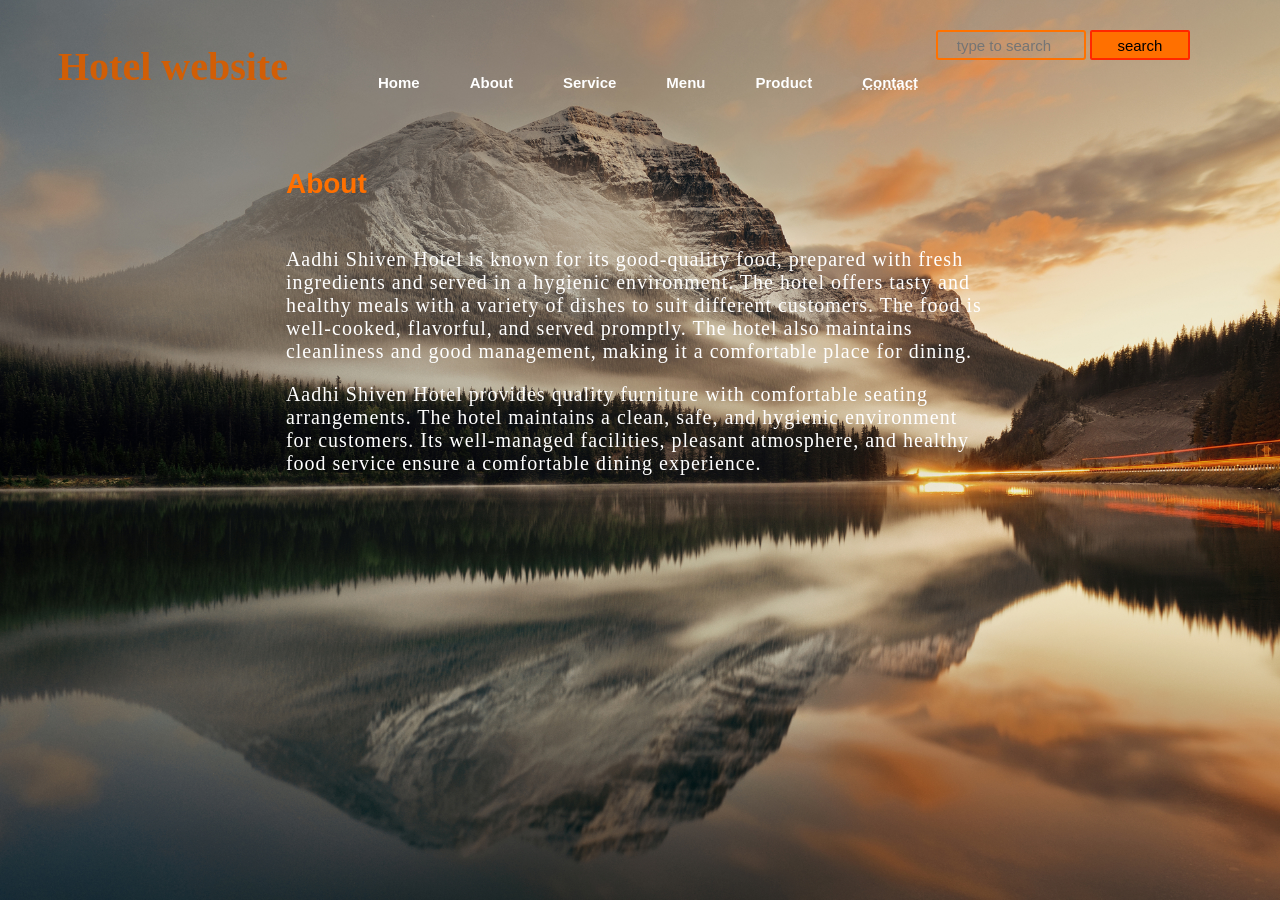
<file: about.html>
<!DOCTYPE html>
<html lang="en">
<head>
    <title>About page</title>
    <link rel="stylesheet" href="about.css">
</head>
<body class="main" style="background-image: url(2.jpg);">
    <div class="icon">
        <h2 class="logo">Hotel website</h2>
    </div>
    <div class="menu">
        <ul>
            <li><a href="https://dingspriya.github.io/Webpage/index.html">Home</a></li>
            <li><a href="https://dingspriya.github.io/Webpage/about.html">About</a></li>
            <li><a href="https://dingspriya.github.io/Webpage/service.html">Service</a></li>
            <li><a href="https://dingspriya.github.io/Webpage/menu.html">Menu</a></li>
            <li><a href="https://dingspriya.github.io/Webpage/product.html">Product</a></li>
            <li><a href="#"><abbr title="1234567890">Contact</abbr></a></li>
        </ul>
    </div>
    <div class="search">
        <input class="srch" type="search" placeholder="type to search">
        <a href="#"><button class="btn">search</button></a>
    <div class="about">
        <h3>About </h3>
        <p>Aadhi Shiven Hotel is known for its good-quality food, prepared with fresh ingredients and
        served in a hygienic environment. The hotel offers tasty and healthy meals with a variety of dishes to suit different customers. 
        The food is well-cooked, flavorful, and served promptly.
        The hotel also maintains cleanliness and good management, making it a comfortable place for dining.</p>
       <p>Aadhi Shiven Hotel provides quality furniture with comfortable seating arrangements.
        The hotel maintains a clean, safe, and hygienic environment for customers.
        Its well-managed facilities, pleasant atmosphere, and healthy food service ensure a comfortable dining experience.</p>
    </div>
</body>
</html>
</file>
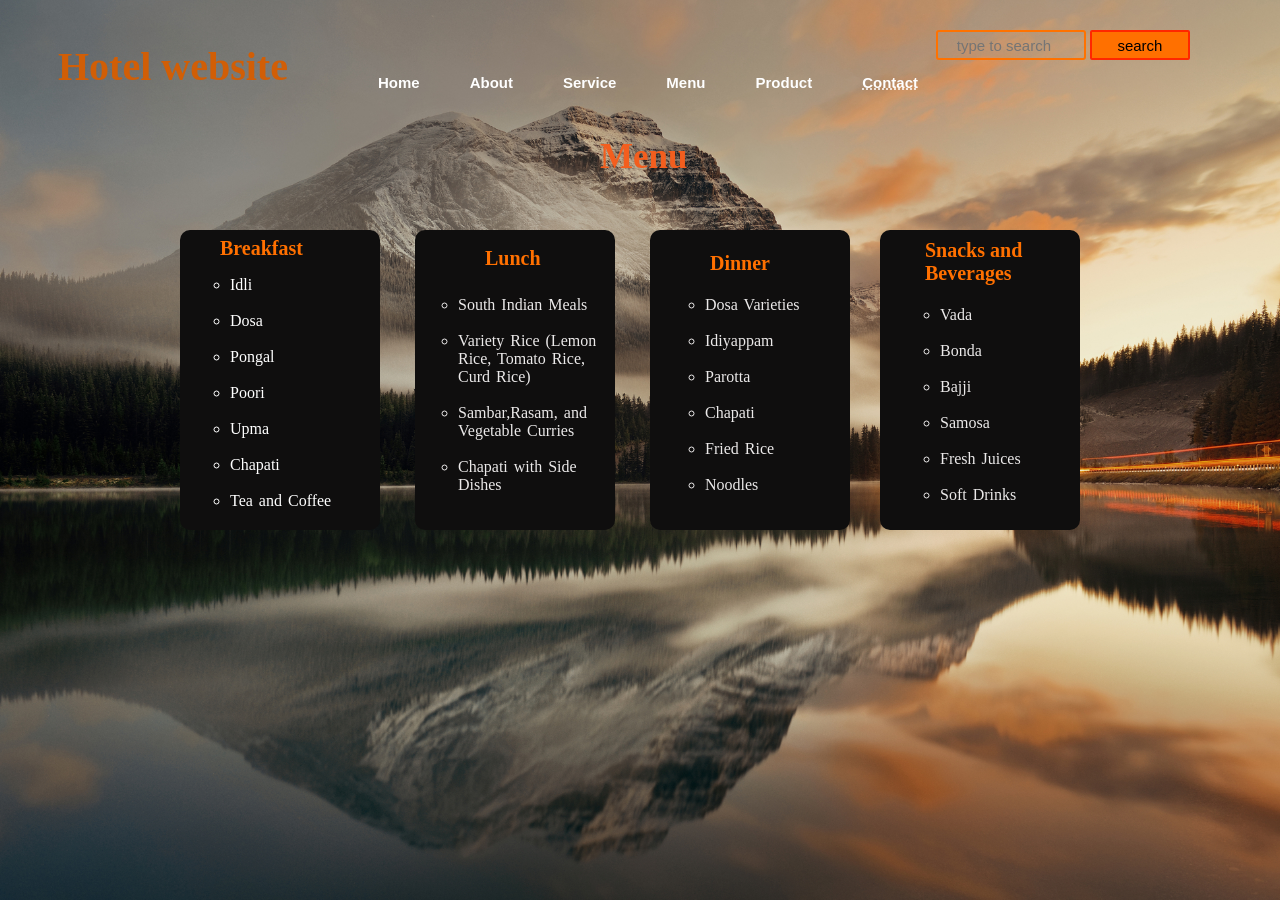
<file: menu.html>
<!DOCTYPE html>
<html lang="en">
<head>
    <title>service page</title>
    <link rel="stylesheet" href="menu.css">
</head>
<body class="main" style="background-image: url(2.jpg);">
    <div class="icon">
        <h2 class="logo">Hotel website</h2>
    </div>
    <div class="menu">
        <ul>
            <li><a href="https://dingspriya.github.io/Webpage/index.html">Home</a></li>
            <li><a href="https://dingspriya.github.io/Webpage/about.html">About</a></li>
            <li><a href="https://dingspriya.github.io/Webpage/service.html">Service</a></li>
            <li><a href="https://dingspriya.github.io/Webpage/menu.html">Menu</a></li>
            <li><a href="https://dingspriya.github.io/Webpage/product.html">Product</a></li>
            <li><a href="#"><abbr title="1234567890">Contact</abbr></a></li>
        </ul>
    </div>
    <div class="search">
        <input class="srch" type="search" placeholder="type to search">
        <a href="#"><button class="btn">search</button></a>
    </div>
    <div class="branch">
        <h1>Menu</h1>
    </div>
    <div class="bf">
        <h3>Breakfast</h3>
        <ol style="list-style-type:circle; color: white;">
            <li>Idli<br><br></li>
            <li>Dosa<br><br></li>
            <li>Pongal<br><br></li>
            <li>Poori<br><br></li>
            <li>Upma<br><br></li>
            <li>Chapati<br><br></li>
            <li>Tea and Coffee</li>
        </ol>
    </div>
    <div class="lunch">
        <h3>Lunch</h3>
        <ol style="list-style-type:circle;">        
            <li>South Indian Meals<br><br></li>
            <li> Variety Rice (Lemon Rice, Tomato Rice, Curd Rice)<br><br></li>
            <li>Sambar,Rasam, and Vegetable Curries<br><br></li>
            <li>Chapati with Side Dishes<br><br></li>
        </ol>
        </div>
    <div class="dinner">
        <h3>Dinner</h3>
        <ol style="list-style-type: circle;">
            <li>Dosa Varieties<br><br></li>
            <li>Idiyappam<br><br></li>
            <li>Parotta<br><br></li>
            <li>Chapati<br><br></li>
            <li>Fried Rice<br><br></li>
            <li>Noodles<br><br></li>
        </ol>
    </div>
    <div class="snack">
        <h3>Snacks and Beverages</h3>
        <ol style="list-style-type: circle;">
            <li>Vada<br><br></li>
            <li>Bonda<br><br></li>
            <li>Bajji<br><br></li>
            <li> Samosa<br><br></li>
            <li>Fresh Juices<br><br></li>
            <li>Soft Drinks<br><br></li>
        </ol>
    </div>
</body>
</html>
</file>
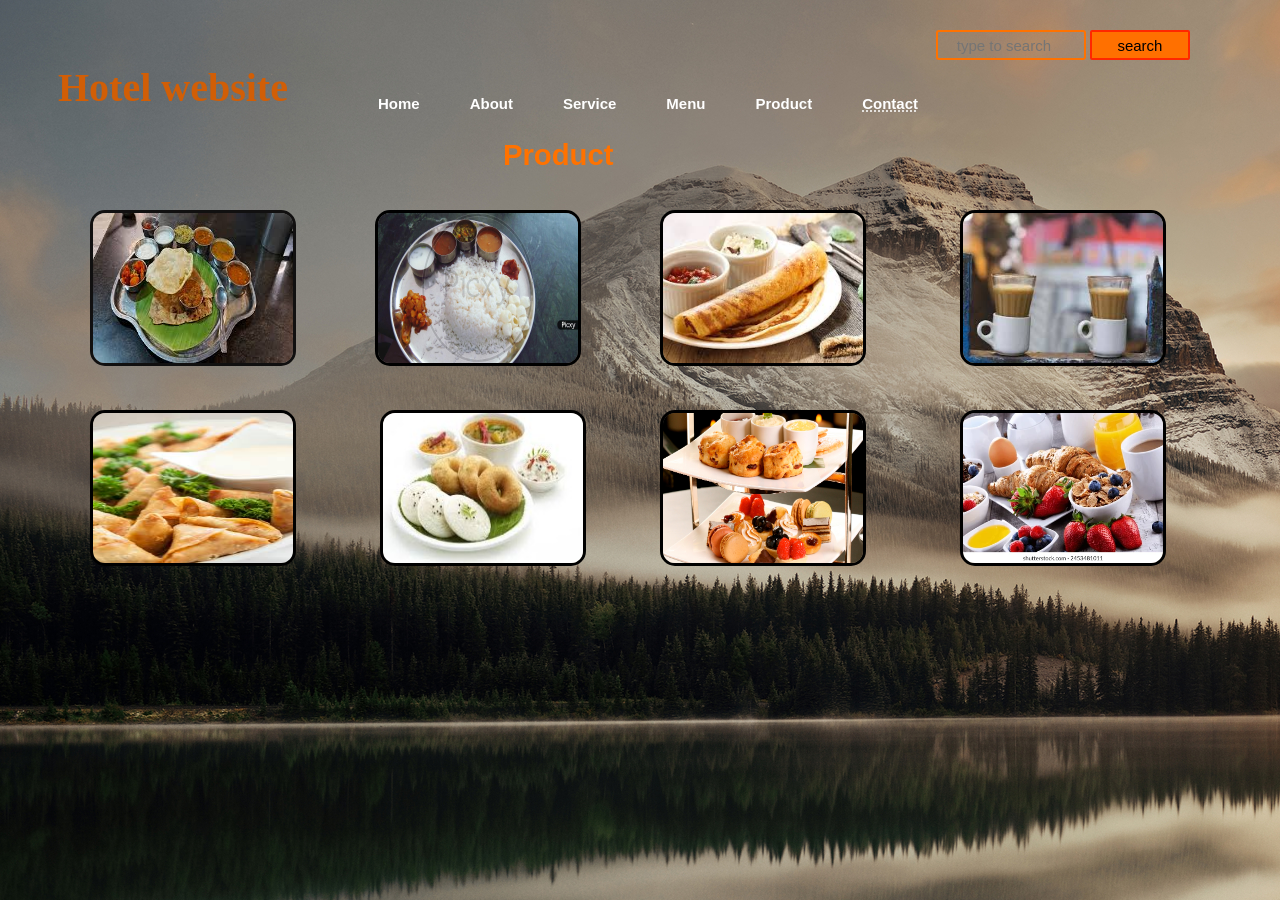
<file: product.html>
<!DOCTYPE html>
<html lang="en">
<head>
    <title>product page</title>
    <link rel="stylesheet" href="product.css">
</head>
<body class="body" style="background: url(2.jpg);">
 <div class="icon">
    <h2 class="logo">Hotel website</h2>
</div>
<div class="menu">
    <ul>
        <li><a href="https://dingspriya.github.io/Webpage/index.html">Home</a></li>
        <li><a href="https://dingspriya.github.io/Webpage/about.html">About</a></li>
        <li><a href="https://dingspriya.github.io/Webpage/service.html">Service</a></li>
        <li><a href="https://dingspriya.github.io/Webpage/menu.html">Menu</a></li>
        <li><a href="https://dingspriya.github.io/Webpage/product.html">Product</a></li>
        <li><a href="#"><abbr title="1234567890">Contact</abbr></a></li>
    </ul>
</div>
<div class="search">
    <input class="srch" type="search" placeholder="type to search">
    <a href=""><button class="btn">search</button></a>
</div>
<div class="branch">
    <h3>Product</h3>
</div>
<div class="image">
    <img src="3.jpg" id="A">
    <img src="4.jpg" id="B">
    <img src="5.jpg" id="C">
    <img src="8.jpg" id="D">
    <img src="7.jpg" id="E">
    <img src="6.jpg" id="F">
    <img src="9.jpg" id="G"> 
    <img src="10.webp" id="H">


</div>


</body>

</html>
</file>
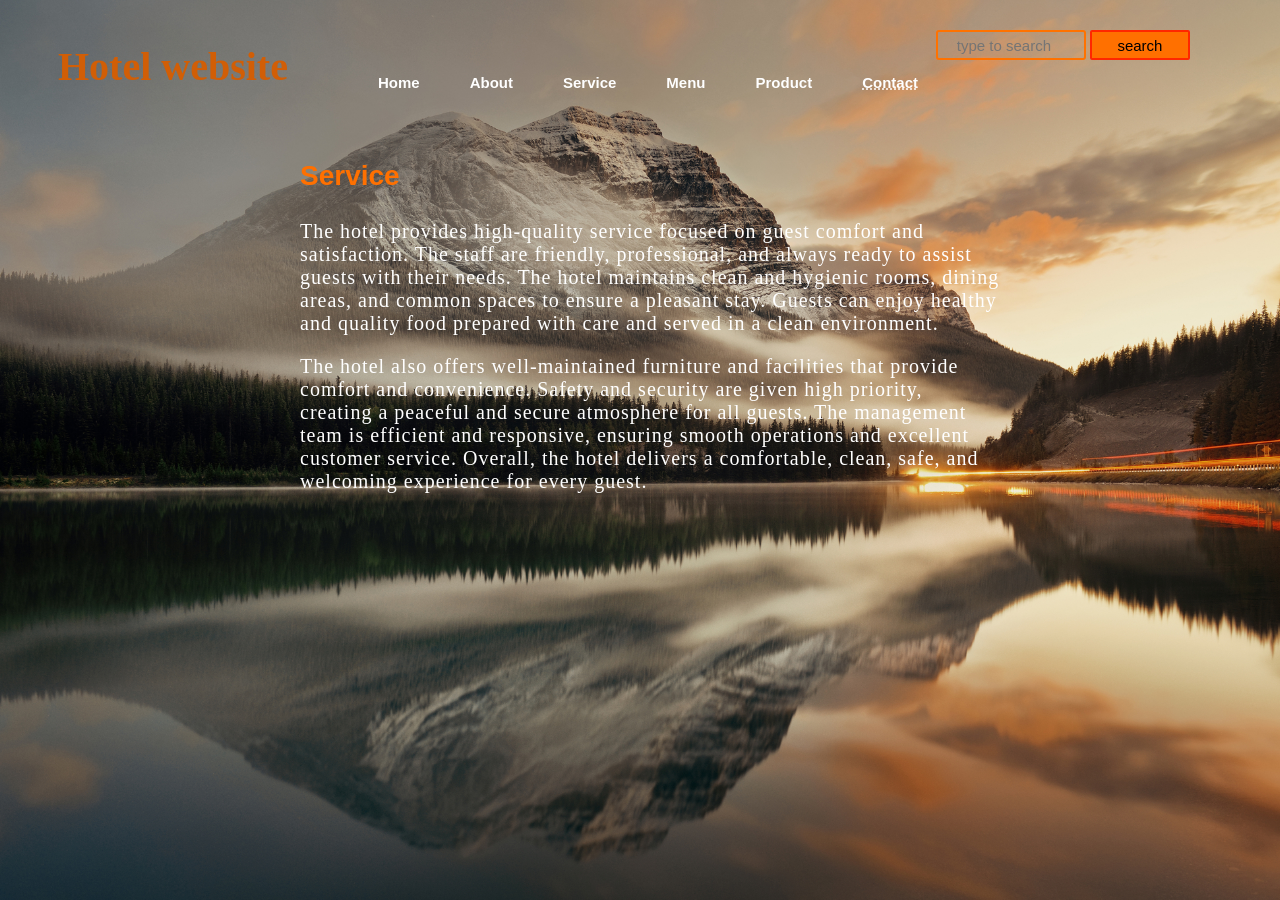
<file: service.html>
<!DOCTYPE html>
<html lang="en">
<head>
    <title>service page</title>
    <link rel="stylesheet" href="service.css">
</head>
<body class="main" style="background-image: url(2.jpg);">
    <div class="icon">
        <h2 class="logo">Hotel website</h2>
    </div>
    <div class="menu">
        <ul>
            <li><a href="https://dingspriya.github.io/Webpage/index.html">Home</a></li>
            <li><a href="https://dingspriya.github.io/Webpage/about.html">About</a></li>
            <li><a href="https://dingspriya.github.io/Webpage/service.html">Service</a></li>
            <li><a href="https://dingspriya.github.io/Webpage/menu.html">Menu</a></li>
            <li><a href="https://dingspriya.github.io/Webpage/product.html">Product</a></li>
            <li><a href="#"><abbr title="1234567890">Contact</abbr></a></li>
        </ul>
    </div>
    <div class="search">
        <input class="srch" type="search" placeholder="type to search">
        <a href="#"><button class="btn">search</button></a>
    </div>
    <div class="service">
        <h3>Service</h3>
        <p>The hotel provides high-quality service focused on guest comfort and satisfaction. 
        The staff are friendly, professional, and always ready to assist guests with their needs. 
        The hotel maintains clean and hygienic rooms, dining areas, and common spaces to ensure a pleasant stay.
        Guests can enjoy healthy and quality food prepared with care and served in a clean environment.</p>
        <P>The hotel also offers well-maintained furniture and facilities that provide comfort and convenience. 
        Safety and security are given high priority, creating a peaceful and secure atmosphere for all guests. 
        The management team is efficient and responsive, ensuring smooth operations and excellent customer service. 
        Overall, the hotel delivers a comfortable, clean, safe, and welcoming experience for every guest.</P>  
    </div>
</body>
</html>
</file>
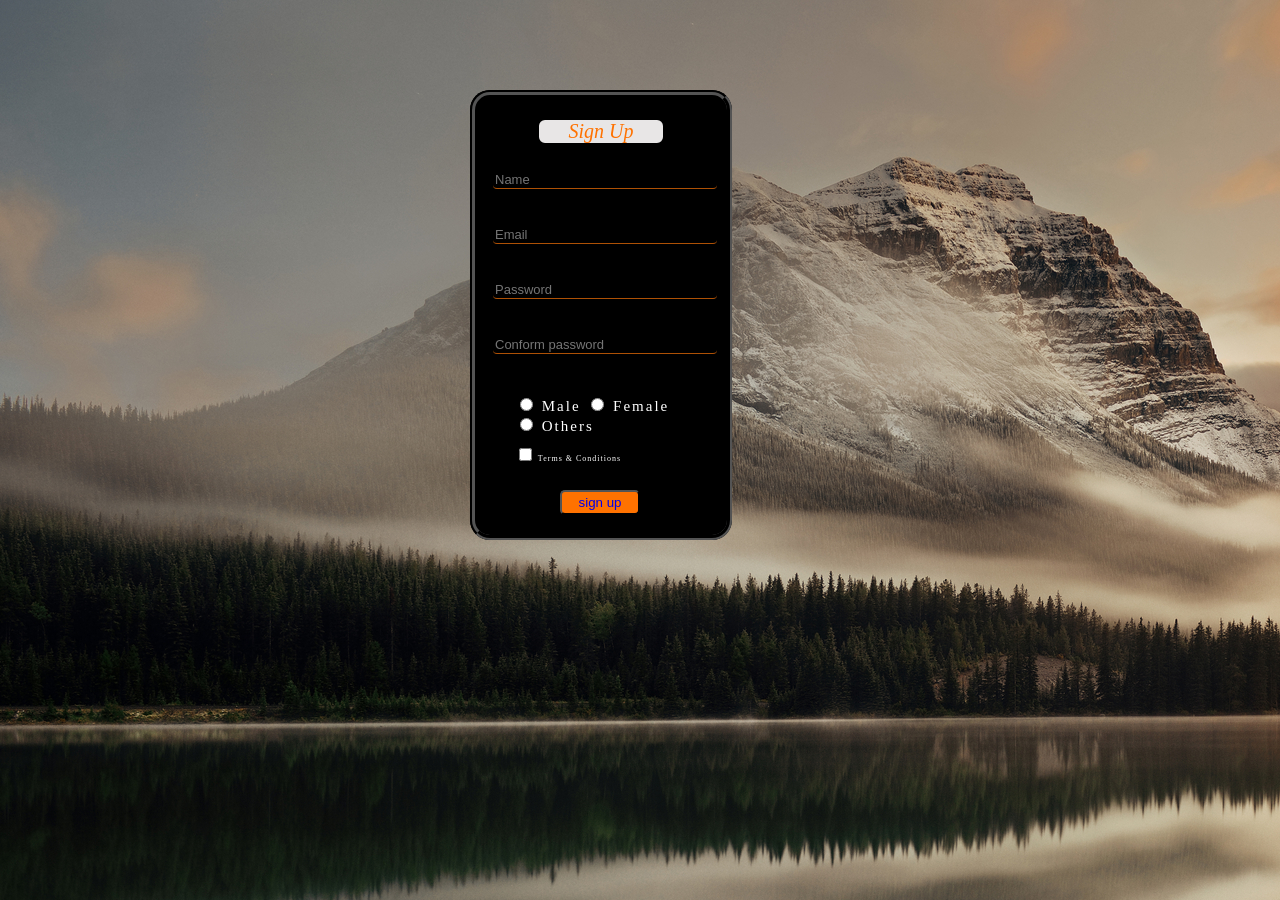
<file: signup.html>
<!DOCTYPE html>
<html lang="en">
   
<head>
    <title> signup page</title>
    <link rel="stylesheet" href="signup.css">
</head>
    
    
<body class="body" style="background:url(2.jpg)">
    <fieldset class="field">
    <legend class="up">Sign Up</legend>
    <form class="form">
    <div class="detail">
        <input type="text" placeholder="Name">
        <br><br><br>
        <input type="email" placeholder="Email">
        <br><br><br>
        <input type="password" placeholder="Password">
        <br><br><br>
        <input type="password" placeholder="Conform password ">
        <br><br><br>
    </div>
    <div class="liw">
        <input type="radio" name="gender">
        <label>Male</label>
        <input type="radio" name="gender">
        <label>Female</label>
        <input type="radio" name="gender">
        <label>Others</label>
        <br><br>
    </div>
    <div class="lex">
        <input type="checkbox" name="agree" id="agree">
        <label>Terms & Conditions</label>
    </div>    
        <br><br>
    </div>
    <button class="btn"><a href="https://dingspriya.github.io/Webpage/signup.html">sign up</a></button>

        
    </form>
    </fieldset>

</body>


</html>
</file>
<file: about.css>
.main{
     background-image:url(2.jpg);
    background-repeat:no-repeat !important;
    background-position:center;
    background-size:cover;
    background-attachment:fixed;
    overflow:hidden;
    overflow-y: hidden;
    overflow-y: hidden;
}
.icon{
    margin-top:5px;
 }

.logo{
    color:#d15e06;
    font-size:40px;
    text-align:left;
    padding-top:2px;
    padding-left:50px;
    float:left;
    font-family:Georgia, 'Times New Roman', Times, serif;
 }


.menu{
    width:15px;
    height:30px;
    float:left;
}
ul{
    float:left;
    display:flex;
    justify-content:center;
    align-items:center;
 }
ul li{
    list-style:none;
    margin-left:50px;
    margin-top:50px;
    font-size:15px;
 }
ul li a{
    text-decoration:none;
    color:#fff;
    font-family:Arial;
    font-weight:bold;
    transition: 0.4s ease-in-out;

 }
ul li a:hover{
    color:#ff7200;
 }

.search{
   width:280px;;
   float:left ;
   margin-left:80%;
   margin-right:5%;
   margin-bottom:200%;
   position:absolute;
   top:30px;
   bottom:30px;
   right:0.1px;
}
.srch{
   font-family:sans-serif;
   width:150px;
   height:30px;
   background:transparent;
   font-size:15px;
   text-align:center;
   border:2px solid #ff7200;
   border-radius:3px;

 }
.btn{
   font-family:Arial, Helvetica, sans-serif;
   height:30px;
   width:100px;
   font-size:15px;
   background:#ff7000;
   border:2px solid #ff2700;
   border-radius:2px;

}
btn:focus{
   outline:none;
}
.srch:focus{
   outline:none;
}
.btn:hover{
   color:#fff;
}
.about{
    width:700px;
    height: 500px;
    position:relative;
    bottom:50px;
    right:650px;
    top:100px;
}
.about h3{
    color: #ff7000;
    position: relative;
    bottom:20px;
    font-size: 28px;
    font-family:'Arial Narrow Bold', sans-serif;
}
.about p{
    color: white;
    letter-spacing:1px;
    font-size: 20px;
    font-family:'Times New Roman', Times, serif ;
}
</file>
<file: menu.css>
.main{
     background-image:url(2.jpg);
    background-repeat:no-repeat !important;
    background-position:center;
    background-size:cover;
    background-attachment:fixed;
    overflow:hidden;
    overflow-y: hidden;
    overflow-y: hidden;
}
.icon{
    margin-top:5px;
 }

.logo{
    color:#d15e06;
    font-size:40px;
    text-align:left;
    padding-top:2px;
    padding-left:50px;
    float:left;
    font-family:Georgia, 'Times New Roman', Times, serif;
 }


.menu{
    width:15px;
    height:30px;
    float:left;
}
ul{
    float:left;
    display:flex;
    justify-content:center;
    align-items:center;
 }
ul li{
    list-style:none;
    margin-left:50px;
    margin-top:50px;
    font-size:15px;
 }
ul li a{
    text-decoration:none;
    color:#fff;
    font-family:Arial;
    font-weight:bold;
    transition: 0.4s ease-in-out;

 }
ul li a:hover{
    color:#ff7200;
 }

.search{
   width:280px;;
   float:left ;
   margin-left:80%;
   margin-right:5%;
   margin-bottom:200%;
   position:absolute;
   top:30px;
   bottom:30px;
   right:0.1px;
}
.srch{
   font-family:sans-serif;
   width:150px;
   height:30px;
   background:transparent;
   font-size:15px;
   text-align:center;
   border:2px solid #ff7200;
   border-radius:3px;

 }
.btn{
   font-family:Arial, Helvetica, sans-serif;
   height:30px;
   width:100px;
   font-size:15px;
   background:#ff7000;
   border:2px solid #ff2700;
   border-radius:2px;

}
btn:focus{
   outline:none;
}
.srch:focus{
   outline:none;
}
.btn:hover{
   color:#fff;
}
.branch{
    width:700px;
    height:700px;
    position: absolute;
    top:200px;
    left:300px;
}
.branch h1{
    font-size: 35px;
    font-family:Cambria, Cochin, Georgia, Times, 'Times New Roman', serif;
    position:absolute;
    left:300px;
    bottom:700px;
    color: rgb(243, 94, 30);
}
.branch h1:hover{
    color: #10100f;
}
.bf{
    background-color: rgb(15, 14, 14);
    width: 200px;
    height:300px;
    border-radius: 10px;
    position: absolute;
    top:230px;
    left:180px;
}
.bf h3{
    color: #ff7000;
    font-family: Cambria, Cochin, Georgia, Times;
    font-size: 20px;
    position:absolute;
    left:40px;
    bottom:250px;
}
.bf h3:hover{
    color: white;
}
.bf ol{
    color: rgb(235, 233, 233);
    column-width:100px ;
    word-spacing: 2px;
    position: absolute;
    top: 30px;
    left:10px;
}
.lunch{
    background-color: rgb(15, 14, 14);
    width: 200px;
    height:300px;
    border-radius: 10px;
    position:absolute;
    top:230px;
    left:415px;
}
.lunch h3{
    color: #ff7000;
    font-family: Cambria, Cochin, Georgia, Times;
    font-size: 20px;
    position:absolute;
    left:70px;
    bottom:240px;
}
.lunch h3:hover{
    color: white;
}
.lunch ol{
    color: rgb(235, 233, 233);
    column-width:100px ;
    word-spacing: 2px;
    position: absolute;
    top: 50px;
    left:3px;
}
.dinner{
    background-color: rgb(15, 14, 14);
    width: 200px;
    height:300px;
    border-radius: 10px;
    position:absolute;
    top:230px;
    left:650px;
}
.dinner h3{
    color: #ff7000;
    font-family: Cambria, Cochin, Georgia, Times;
    font-size: 20px;
    position:absolute;
    left:60px;
    bottom:235px;
}
.dinner h3:hover{
    color: white;
}
.dinner ol{
    color: rgb(235, 233, 233);
    column-width:100px ;
    word-spacing: 2px;
    position: absolute;
    top: 50px;
    left:15px;
}
.snack{
    background-color: rgb(15, 14, 14);
    width: 200px;
    height:300px;
    border-radius: 10px;
    position:absolute;
    top:230px;
    left:880px;
}
.snack h3{
    color: #ff7000;
    font-family: Cambria, Cochin, Georgia, Times;
    font-size: 20px;
    position:absolute;
    left:45px;
    bottom:225px;
}
.snack h3:hover{
    color: white;
}
.snack ol{
    color: rgb(235, 233, 233);
    column-width:100px ;
    word-spacing: 2px;
    position: absolute;
    top: 60px;
    left:20px;
}
</file>
<file: product.css>
.body{
    background-image:url(2.jpg);
    background-repeat:no-repeat !important;
    background-position:center;
    background-size:cover;
    background-attachment:fixed;
    overflow:hidden;
    overflow-y: hidden;
    overflow-y: hidden;
}
.main{
    width:60%;
    height:40%;
}
.branch{
   text-align:top;
}
.icon{
    margin-top:5px;
 }

.logo{
    color:#d15e06;
    font-size:40px;
    text-align:left;
    padding-top:2px;
    padding-left:50px;
    float:left;
    font-family:Georgia, 'Times New Roman', Times, serif;
 }


.menu{
    width:15px;
    height:30px;
    float:left;
}
ul{
    float:left;
    display:flex;
    justify-content:center;
    align-items:center;
 }
ul li{
    list-style:none;
    margin-left:50px;
    margin-top:50px;
    font-size:15px;
 }
ul li a{
    text-decoration:none;
    color:#fff;
    font-family:Arial;
    font-weight:bold;
    transition: 0.4s ease-in-out;

 }
ul li a:hover{
    color:#ff7200;
 }

.search{
   width:280px;;
   float:left ;
   margin-left:80%;
   margin-right:5%;
   margin-bottom:200%;
   position:absolute;
   top:30px;
   bottom:30px;
   right:0.1px;
}
.srch{
   font-family:sans-serif;
   width:150px;
   height:30px;
   background:transparent;
   font-size:15px;
   text-align:center;
   border:2px solid #ff7200;
   border-radius:3px;

 }
.btn{
   font-family:Arial, Helvetica, sans-serif;
   height:30px;
   width:100px;
   font-size:15px;
   background:#ff7000;
   border:2px solid #ff2700;
   border-radius:2px;

}
btn:focus{
   outline:none;
}
.srch:focus{
   outline:none;
}
.btn:hover{
   color:#fff;
}
.branch{
   font-family: Arial, Helvetica, sans-serif;
   font-size:25px;
   color: #ff7200;
   position: relative;
   top:110px;
   left:200px;
   transition: 0.4
   s ease-in-out;
}
.branch:hover{
   color: black;
}
.image{
   position:absolute;
   top:210px;
   left:60px;
}
#A{
   width: 200px;
   height: 150px;
   border:3px solid rgb(17, 16, 16) ;
   border-radius: 15px;
   position: absolute;
   left:30px;
}
#A:hover{
   transform: scale(1.03);
   box-shadow: 4px 7px 7px 4px;
}
#B{
   width: 200px;
   height: 150px;
   border:3px solid black ;
   border-radius: 15px;
   position: absolute;
   left:315px;
}
   
#B:hover{
   transform: scale(1.03);
   box-shadow: 4px 7px 7px 4px;
}
#C{
   width: 200px;
   height: 150px;
   border:3px solid black ;
   border-radius: 15px;
   position: absolute;
   left:600px;
  
}
#C:hover{
   transform: scale(1.03);
   box-shadow: 4px 7px 7px 4px;
}
#D{
   width: 200px;
   height: 150px;
   border:3px solid black ;
   border-radius: 15px;
   position: absolute;
   left:900px;
  
}
#D:hover{
   transform: scale(1.03);
   box-shadow: 4px 7px 7px 4px;
}
#E{
   width: 200px;
   height: 150px;
   border:3px solid black ;
   border-radius: 15px;
   position: absolute;
   top:200px;
   left:30px;
   
}
#E:hover{
   transform: scale(1.03);
   box-shadow: 4px 7px 7px 4px;
}
#F{
   width: 200px;
   height: 150px;
   border:3px solid black ;
   border-radius: 15px;
   position: absolute;
   top:200px;
   left:320px;
   
}
#F:hover{
   transform: scale(1.03);
   box-shadow: 4px 7px 7px 4px;
}
#G{
   width: 200px;
   height: 150px;
   border:3px solid black ;
   border-radius: 15px;
   position: absolute;
   top:200px;
   left:600px;
  
}
#G:hover{
   transform: scale(1.03);
   box-shadow: 4px 7px 7px 4px;
}
#H{
   width: 200px;
   height: 150px;
   border:3px solid black ;
   border-radius: 15px;
   position: absolute;
   top:200px;
   left:900px;
  
}
#H:hover{
   transform: scale(1.03);
    box-shadow: 4px 7px 7px 4px;
}
</file>
<file: service.css>
.main{
     background-image:url(2.jpg);
    background-repeat:no-repeat !important;
    background-position:center;
    background-size:cover;
    background-attachment:fixed;
    overflow:hidden;
    overflow-y: hidden;
    overflow-y: hidden;
}
.icon{
    margin-top:5px;
 }

.logo{
    color:#d15e06;
    font-size:40px;
    text-align:left;
    padding-top:2px;
    padding-left:50px;
    float:left;
    font-family:Georgia, 'Times New Roman', Times, serif;
 }


.menu{
    width:15px;
    height:30px;
    float:left;
}
ul{
    float:left;
    display:flex;
    justify-content:center;
    align-items:center;
 }
ul li{
    list-style:none;
    margin-left:50px;
    margin-top:50px;
    font-size:15px;
 }
ul li a{
    text-decoration:none;
    color:#fff;
    font-family:Arial;
    font-weight:bold;
    transition: 0.4s ease-in-out;

 }
ul li a:hover{
    color:#ff7200;
 }

.search{
   width:280px;;
   float:left ;
   margin-left:80%;
   margin-right:5%;
   margin-bottom:200%;
   position:absolute;
   top:30px;
   bottom:30px;
   right:0.1px;
}
.srch{
   font-family:sans-serif;
   width:150px;
   height:30px;
   background:transparent;
   font-size:15px;
   text-align:center;
   border:2px solid #ff7200;
   border-radius:3px;

 }
.btn{
   font-family:Arial, Helvetica, sans-serif;
   height:30px;
   width:100px;
   font-size:15px;
   background:#ff7000;
   border:2px solid #ff2700;
   border-radius:2px;

}
btn:focus{
   outline:none;
}
.srch:focus{
   outline:none;
}
.btn:hover{
   color:#fff;
}
.service{
    width:700px;
    height:700px;
    position: absolute;
    top:200px;
    left:300px;
}
.service h3{
    color: #ff7000;
    font-size: 28px;
    font-family:Arial, Helvetica, sans-serif;
    position: absolute;
    bottom: 680px;
}
.service p{
    color: white;
    font-size: 20px;
    font-family:'Times New Roman', Times, serif;
    letter-spacing: 1px;

}
</file>
<file: signup.css>
.body{
    width:auto;
    background-repeat:no-repeat !important;
    background-position:center;
    background-size:cover;
    background-attachment: fixed;
    overflow:hidden;
    overflow-y: hidden;
    overflow-x: hidden;
}

.field{
    border-radius:20px;
    border-color: black;
    border-width:5px;
    position:absolute;
    left: 300px;
    right:300px;
    top:90px;
    bottom:200px;
    width:200px;
    height:380px;
    align-items: center;
    margin-left: 170px;
    margin-bottom:500px;
    padding-left:40px;
    padding-top: 50px;
    background-color: black;
    
}

.up{
    font-style:italic;
    font-size: 20px;
    color:#ff7200;
    border:2px solid black;
    background-color: rgb(232, 230, 230);
    border-radius:8px;
    width: 120px;
    text-align: center;
    position: absolute;
    bottom:390px;
    left:62px;
}
.up:hover{
    color:black;
}
.form{
    letter-spacing: 1px;
    width:250px;
    height: 150px;
    position:absolute;
    left:15px;
    top:30px;
}




.detail{
    font-family: Arial, Helvetica;
    position:center;
    width:300px;
    height: 50px;
    background-color:transparent;
    color:white;
}
.detail input{
    width:220px;
    font-size:13px;
    border-radius: 4px;
    border-color: #5a2a03;
    border-width: 0px 0px 1px 0px;
    background-color:transparent;
    color:white;
    position:relative;
    top:45px;
    left:3px;
}
.detail input:focus{
    outline:none;
}

.liw{
    width:170px;
    font-family: italic;
    font-size: 15px;
    position:absolute;
    top:270px;
    left:25px;
    letter-spacing: 2px;
    color:white;
}
.liw input{
    color: black;
}
.lex{
    width:250px;
    font-family: italic;
    font-size:8px;
    color:white;
    position: relative;
    left:25px;
    right:30px;
    top:270px;
    
}
.btn{
    color:white;
    position: relative;
    top:260px;
    left:70px;
    border-radius: 5px;
    width:80px;
    height: 25px;
    background-color: #ff7200;
}
.btn a{
     text-decoration: none;
}
.btn:hover{
    color:black;
}
</file>
